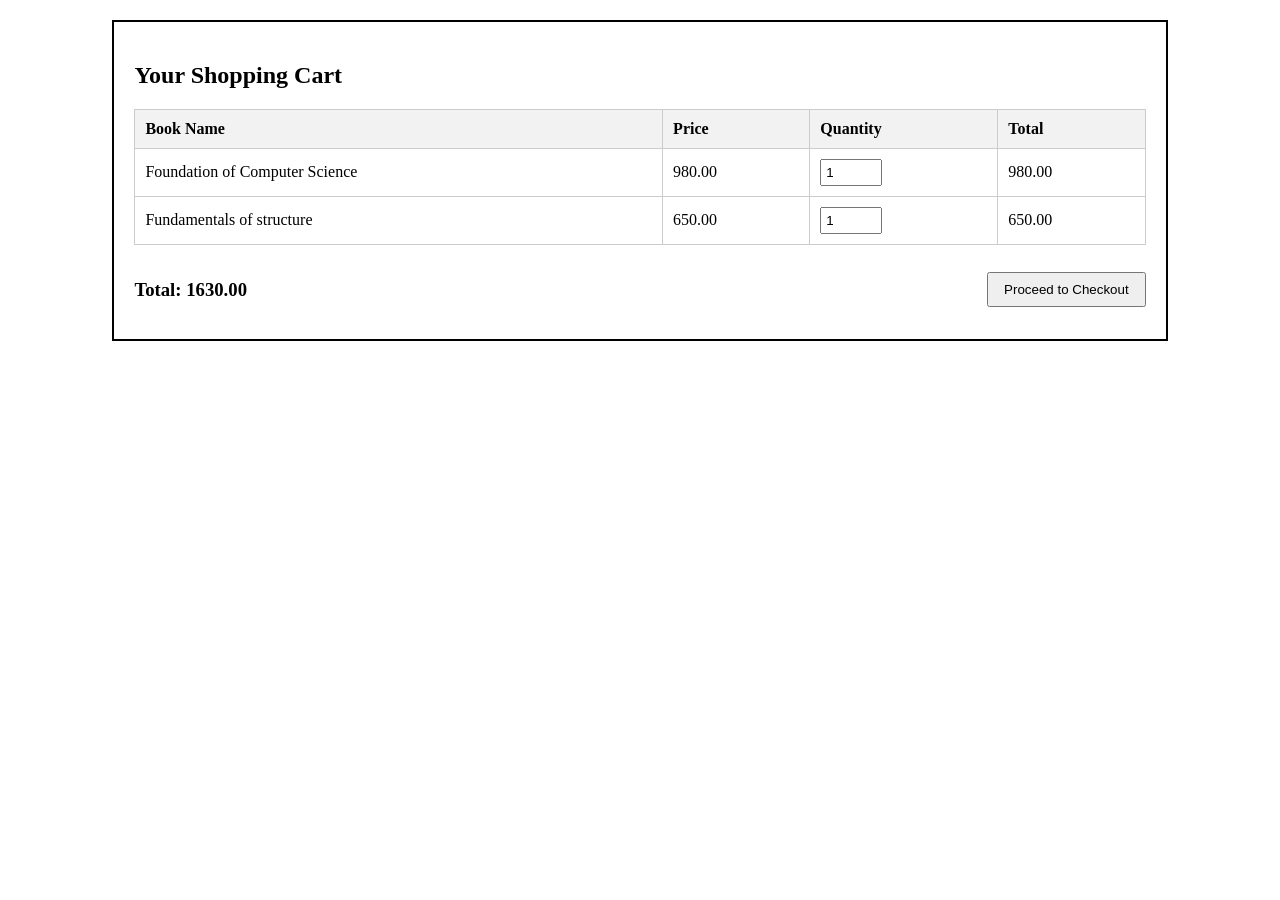
<file: cart.html>
<!DOCTYPE html>
<html lang="en">
<head>
    <meta charset="UTF-8">
    <meta name="viewport" content="width=device-width, initial-scale=1.0">
    <title>cart</title>
    <style>
        .cart {
        width: 80%;
        margin: 20px auto;
        padding: 20px;
        border: 2px solid #000; 
        }    
        table {
            width: 100%;
            border-collapse: collapse;
            margin-top: 15px;
        }
        th, td {
            border: 1px solid #ccc;
            padding: 10px;
            text-align: left;
        }
        th {
            background-color: #f2f2f2;
        }    
        input[type="number"] {
            width: 50px;
            padding: 4px;
        }
        .cart_total {
            margin-top: 15px;
            display: flex;
            justify-content: space-between;
            align-items: center;
        }
        .cart_total button {
            padding: 8px 15px;
            cursor: pointer;
        }
    </style>
</head>
<body>
    <div class="cart">
        <h2>Your Shopping Cart</h2>
        <div class="cart_box">
            <table>
                <tr>
                    <th>Book Name</th>
                    <th>Price</th>
                    <th>Quantity</th>
                    <th>Total</th>
                </tr>
                <tr>
                    <td>Foundation of Computer Science</td>
                    <td>980.00</td>
                    <td><input type="number" value="1" min="1"></td>
                    <td>980.00</td>
                </tr>
                <tr>
                    <td>Fundamentals of structure</td>
                    <td>650.00</td>
                    <td><input type="number" value="1" min="1"></td>
                    <td>650.00</td>
                </tr>
                <!-- Add more rows for additional books in the cart -->
            </table>
            <div class="cart_total">
                <h3>Total: 1630.00</h3>
                <button>Proceed to Checkout</button>
            </div>
        </div>
    </div>

    
</body>
</html>
</file>
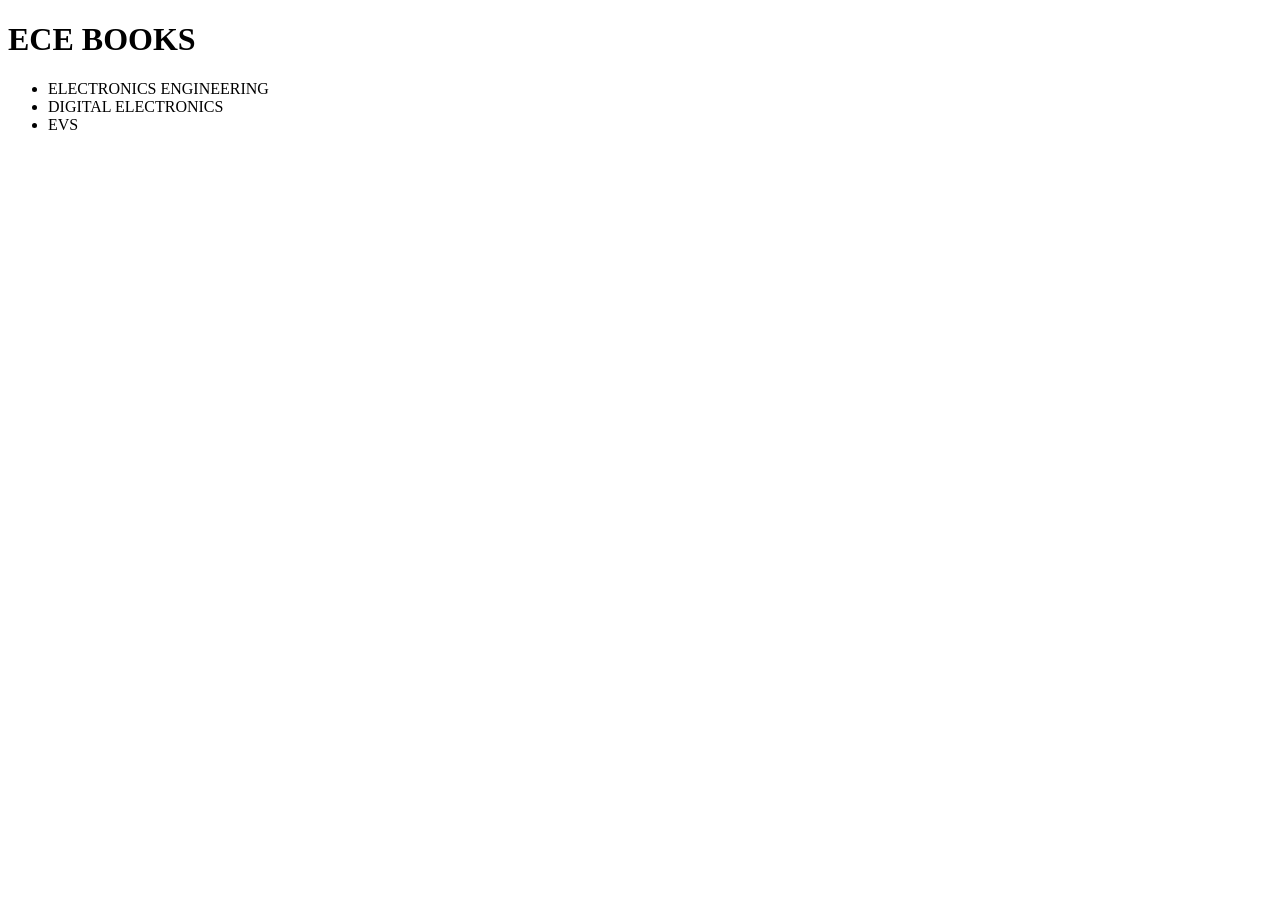
<file: ece.html>
<!DOCTYPE html>
<html lang="en">
<head>
    <meta charset="UTF-8">
    <meta name="viewport" content="width=device-width, initial-scale=1.0">
    <title>ECE</title>
</head>
<body>
    <h1>ECE BOOKS</h1>
<ul>
    <li>ELECTRONICS ENGINEERING</li>
    <li>DIGITAL ELECTRONICS</li>
    <li>EVS</li>
</ul>
</body>
</html>
</file>
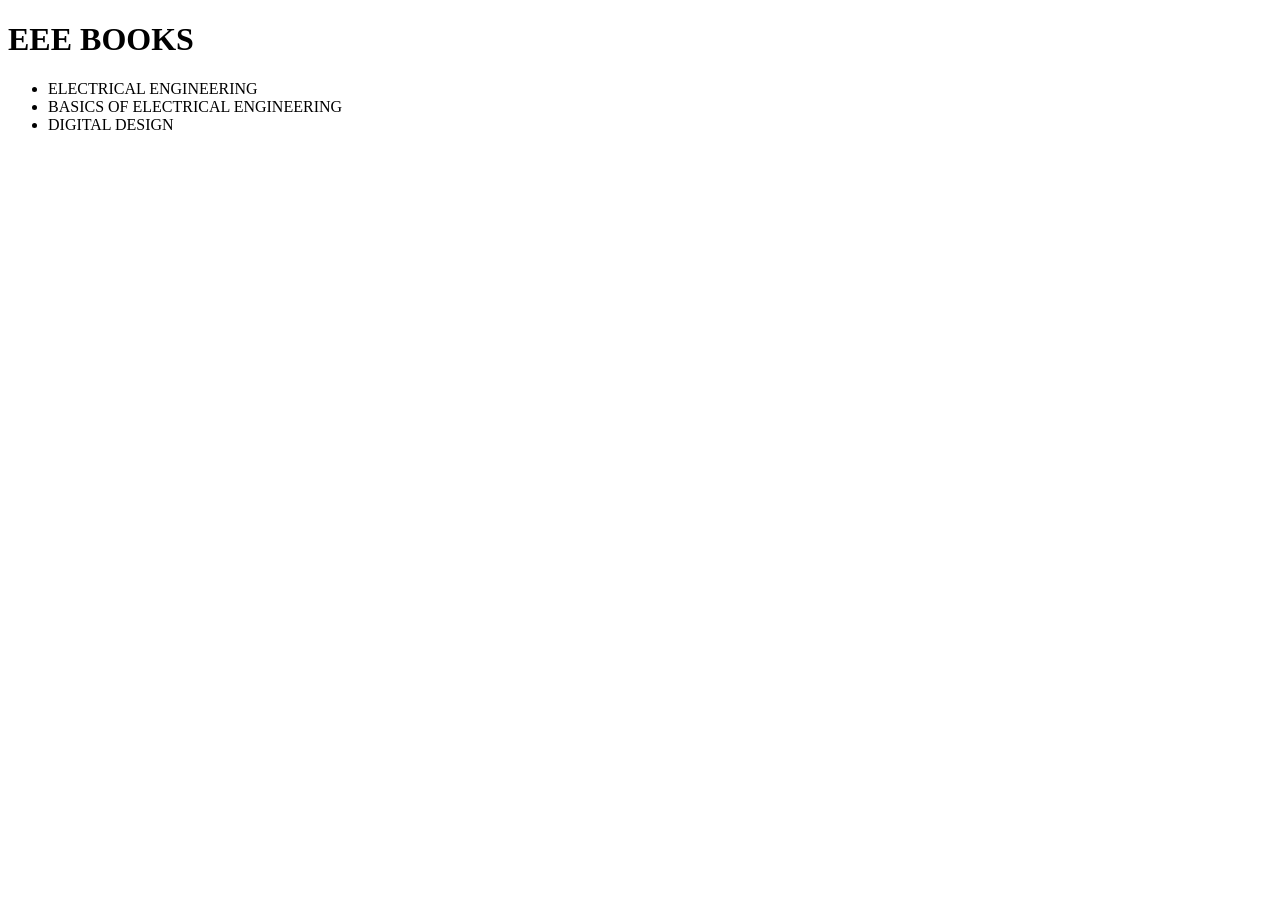
<file: eee.html>
<!DOCTYPE html>
<html lang="en">
<head>
    <meta charset="UTF-8">
    <meta name="viewport" content="width=device-width, initial-scale=1.0">
    <title>EEE</title>
</head>
<body>
    <h1> EEE BOOKS</h1>
<ul>
    <li>ELECTRICAL ENGINEERING</li>
    <li>BASICS OF ELECTRICAL ENGINEERING</li>
    <li>DIGITAL DESIGN</li>
</ul>
</body>
</html>
</file>
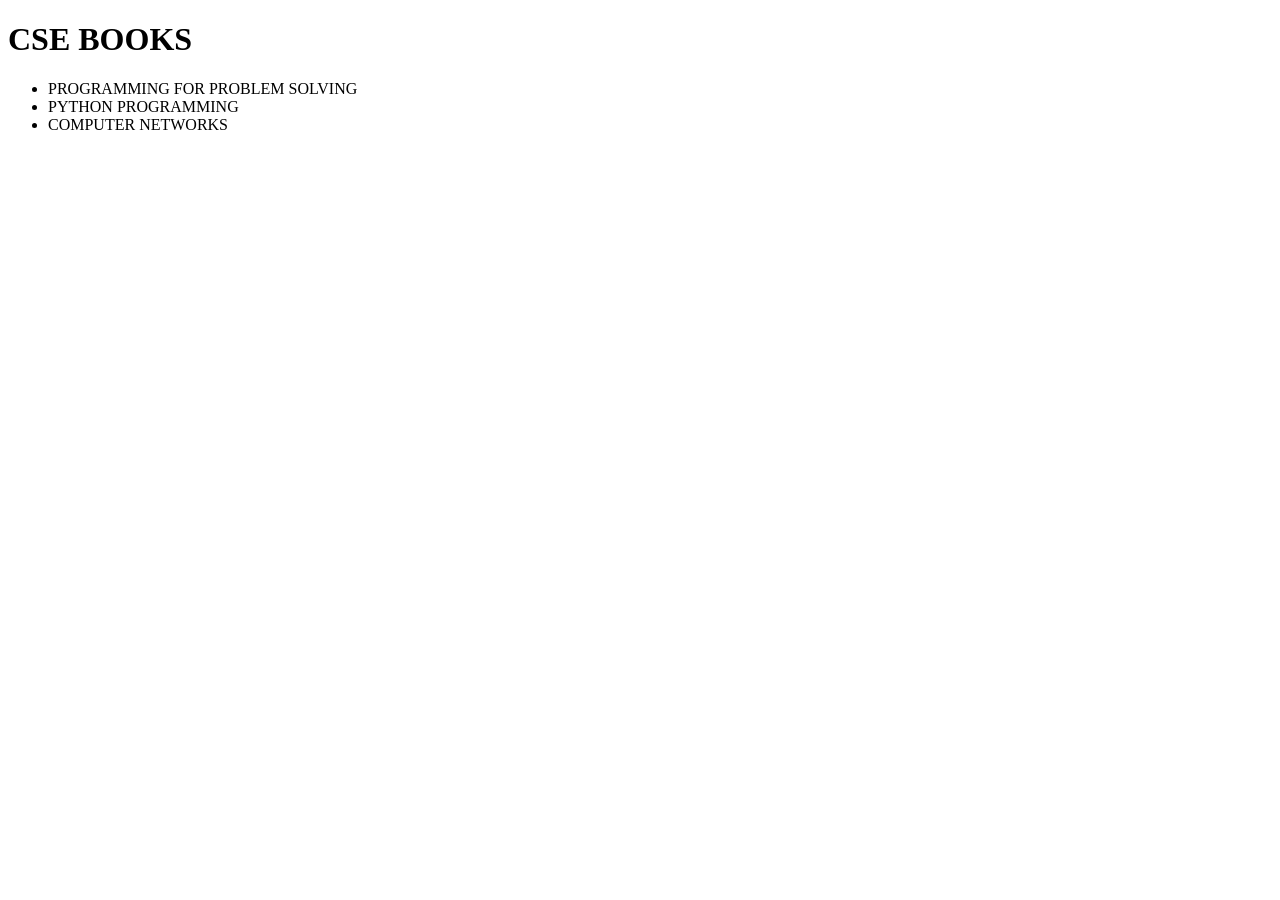
<file: ese.html>
<!DOCTYPE html>
<html lang="en">
<head>
    <meta charset="UTF-8">
    <meta name="viewport" content="width=device-width, initial-scale=1.0">
    <title>CSE</title>
</head>
<body>
    <h1> CSE BOOKS</h1>
<ul>
    <li>PROGRAMMING FOR PROBLEM SOLVING</li>
    <li>PYTHON PROGRAMMING</li>
    <li>COMPUTER NETWORKS</li>
</ul>
</body>
</html>
</file>
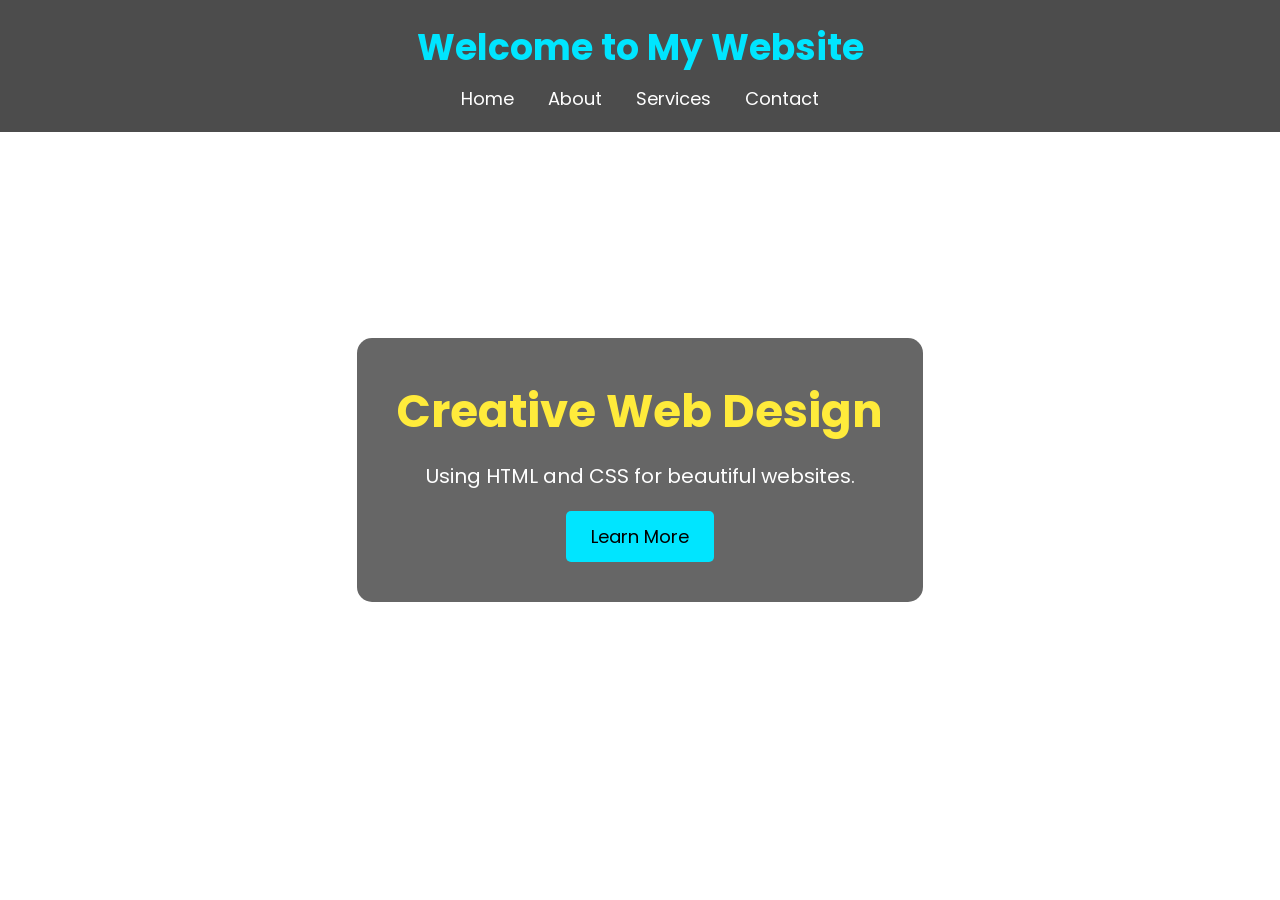
<file: experiment8.html>
<!DOCTYPE html>
<html>
<head>
    <title>My Stylish Web Page</title>
    <style>
        @import url('https://fonts.googleapis.com/css2?family=Poppins:wght@300;400;600&display=swap');

        *{
            margin:0;
            padding:0;
            box-sizing:border-box;
            font-family:'Poppins', sans-serif;
        }

        body{
            background-image:url('https://images.unsplash.com/photo-1506744038136-46273834b3fb');
            background-size:cover;
            background-position:center;
            background-attachment:fixed;
            color:white;
        }

        header{
            background:rgba(0,0,0,0.7);
            padding:20px;
            text-align:center;
        }

        header h1{
            color:#00e5ff;
            margin-bottom:10px;
            font-size:36px;
        }

        nav a{
            text-decoration:none;
            color:white;
            margin:0 15px;
            font-size:18px;
 
        }

        nav a:hover{
            color:#00e5ff;
        }

        .hero{
            height:75vh;
            display:flex;
            justify-content:center;
            align-items:center;
            text-align:center;
        }

        .content{
            background:rgba(0,0,0,0.6);
            padding:40px;
            border-radius:15px;
        }

        .content h2{
            font-size:45px;
            color:#ffeb3b;
        }

        .content p{
            margin-top:15px;
            font-size:20px;
        }

        button{
            margin-top:20px;
            padding:12px 25px;
            border:none;
            background:#00e5ff;
            color:black;
            font-size:18px;
            border-radius:5px;
            cursor:pointer;
        }

        button:hover{
            background:#ffeb3b;
        }
    
    </style>
    <link rel="stylesheet" href="style.css">
</head>
<body>

    <header>
        <h1>Welcome to My Website</h1>
        <nav>
            <a href="#">Home</a>
            <a href="#">About</a>
            <a href="#">Services</a>
            <a href="#">Contact</a>
        </nav>
    </header>

    <section class="hero">
        <div class="content">
            <h2>Creative Web Design</h2>
            <p>Using HTML and CSS for beautiful websites.</p>
            <button>Learn More</button>
        </div>
    </section>

    

</body>
</html>
</file>
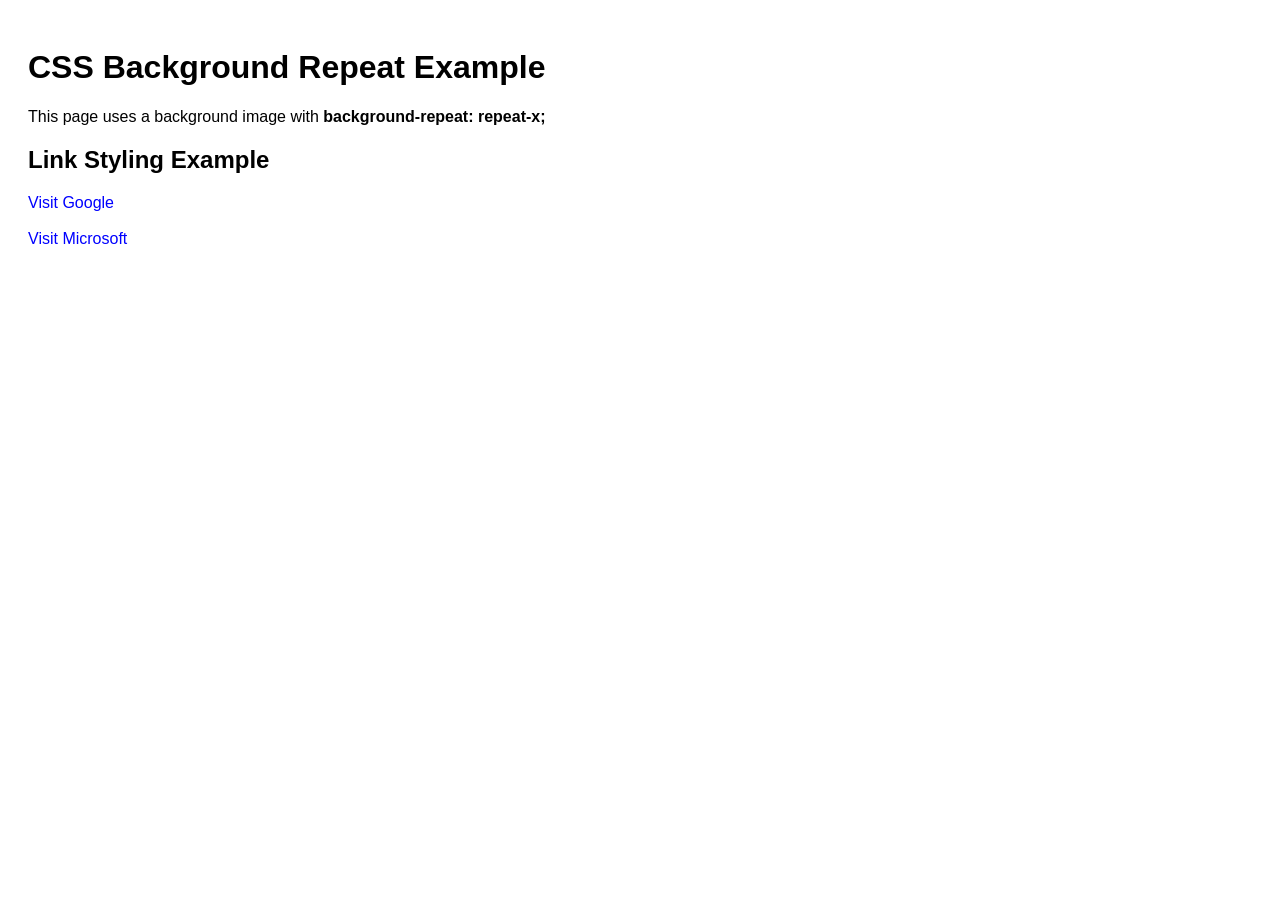
<file: experiment9.html>
<!DOCTYPE html>
<html>
<head>
    <title>Background Repeat and Link Styles</title>

    <style>
        body {
            background-image: url("https://via.placeholder.com/100");
            background-repeat: repeat-x; 
            font-family: Arial, sans-serif;
            padding: 20px;
        }
        a:link {
            color: blue;
            text-decoration: none;
        }
        a:visited {
            color: purple;
        }
        a:hover {
            color: red;
            text-decoration: underline;
        }
        a:active {
            color: green;
        }
    </style>
</head>

<body>

    <h1>CSS Background Repeat Example</h1>

    <p>
        This page uses a background image with
        <strong>background-repeat: repeat-x;</strong>
    </p>

    <h2>Link Styling Example</h2>

    <a href="https://www.google.com" target="_blank">
        Visit Google
    </a>

    <br><br>

    <a href="https://www.microsoft.com" target="_blank">
        Visit Microsoft
    </a>

</body>
</html>
</file>
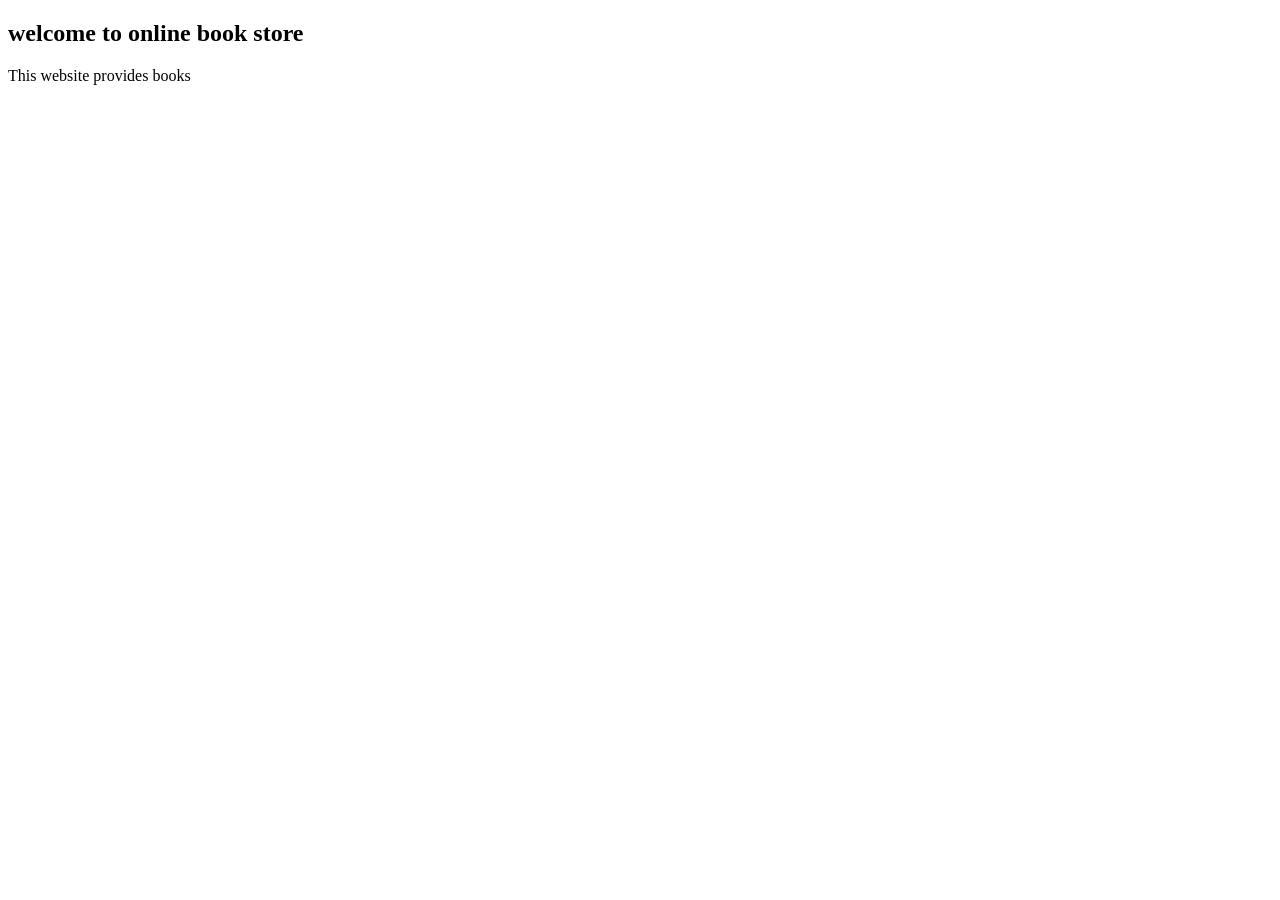
<file: home.html>
<!DOCTYPE html>
<html lang="en">
<head>
    <meta charset="UTF-8">
    <meta name="viewport" content="width=device-width, initial-scale=1.0">
    <title>Document</title>
</head>
<body>
    <h2>welcome to online book store</h2>
    <p>This website provides books</p>
</body>
</html>
</file>
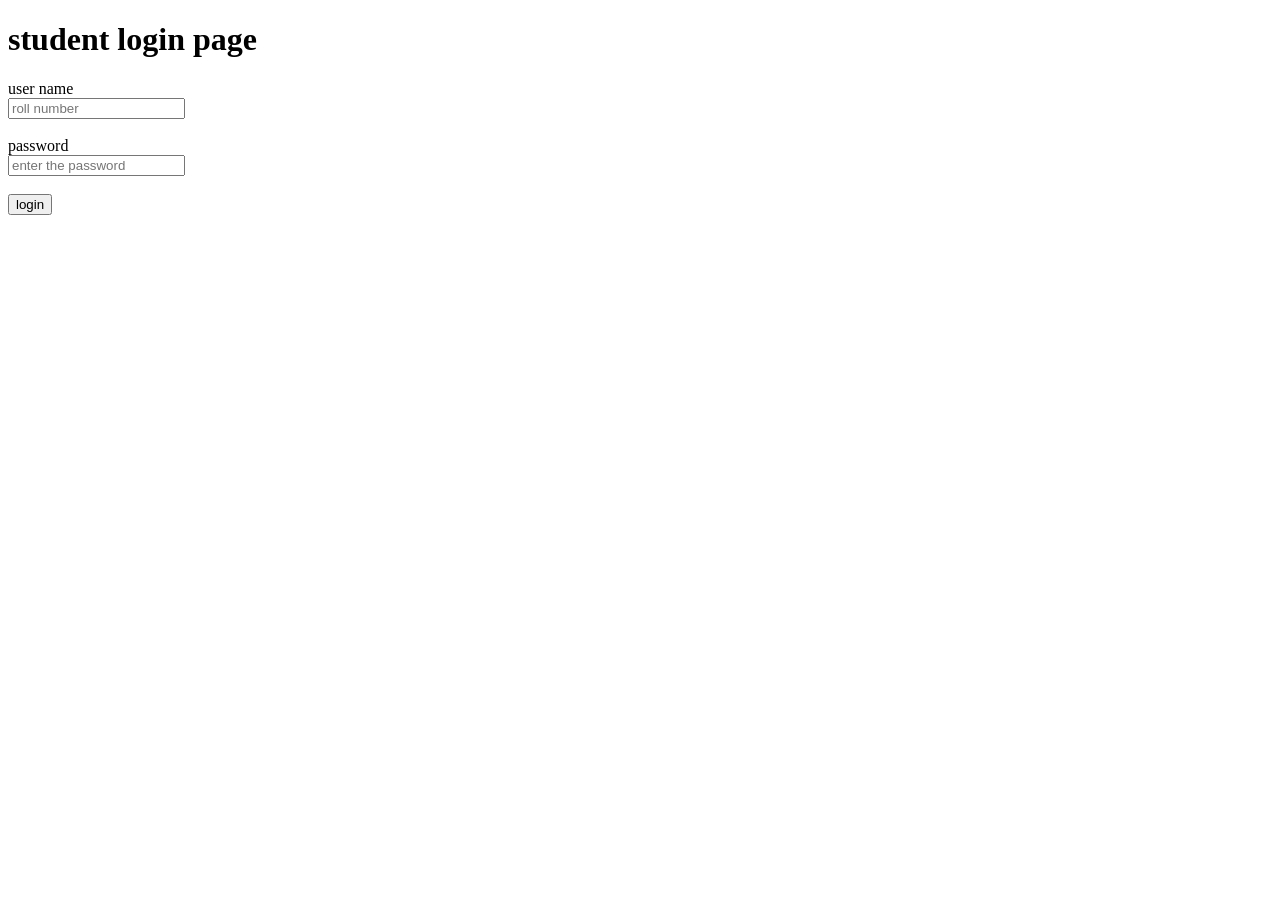
<file: login1.html>
<!DOCTYPE html>
<html>
    <head>
        <title> STUDENT LOGIN PAGE </title>
    </head>
    <body>
        <h1>student login page </h1>
        <form>
            <lable>user name </lable><br>
            <input type="text" placeholder="roll number "><br><br>
            <lable> password </lable><br>
            <input type="text" placeholder="enter the password"><br><br>

            <input type ="submit" value="login">
        </form>
    </body>
</html>
</file>
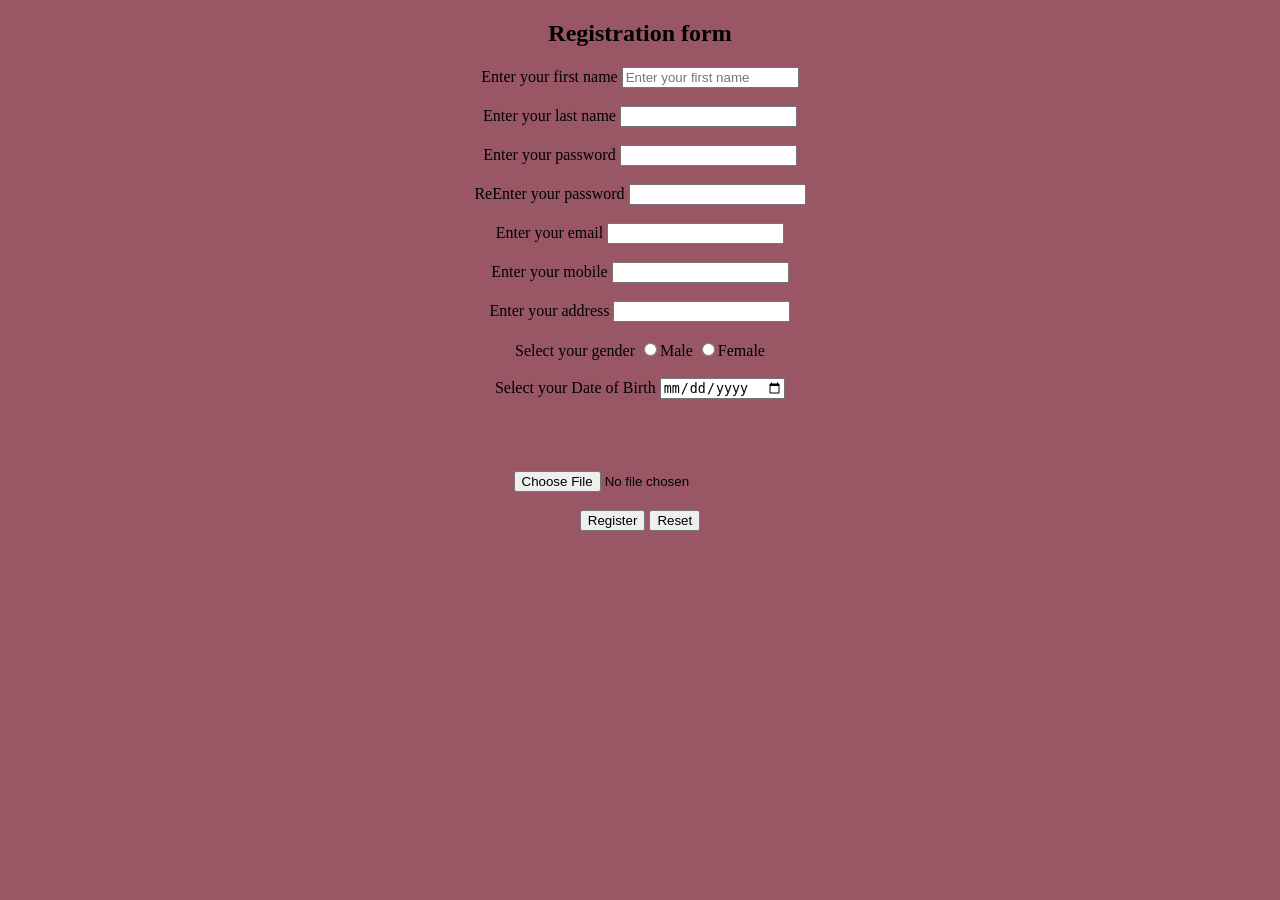
<file: regestration.html>
<!DOCTYPE html>
<html>
  <head>
    <title>Registration form </title>
      <style>body {
        background-color: rgb(153, 87, 102);}

    </style>
  
  
  </head>
  <body>
    <center><h2>Registration form </h2></center>
<center><form>
      <label>Enter your first name</label>
      <input type="text" name="name" id="name" placeholder="Enter your first name" value=""> <br><br>
      <label>Enter your last name</label>
      <input type="text" name="name" id="name" value=""><br><br>
      <label>Enter your password</label>
      <input type="password" name="password" id="password" value=""><br><br>
      <label>ReEnter your password</label>
      <input type="password" name="confirm" id="confirm" value=""><br><br>
      <label>Enter your email</label>
      <input type="email" name="email" id="email" value=""><br><br>
      <label>Enter your mobile</label>
      <input type="tel" name="mobile" id="mobile" value=""><br><br>
      <label>Enter your address </label>
      <input type="textarea" row="6" col="7" ></textarea><br><br>
      <label>Select your gender </label>
      <input type="radio" name="gender" id="male" value="male"><span>Male</span>
      <input type="radio" name="gender" id="female" value="female"><span>Female </span><br><br>
     
      <label>Select your Date of Birth</label>
      <input type="date" name="dob" id="dob" value=""><br><br>
      
      </select> <br><br><br>
      <input type="file" name="fileupload" id="fileupload" value="fileupload"><br><br>
      <input type="submit" name="submit" id="submit" value="Register">
      <input type="submit" name="reset" id="reset" value="Reset"></center>
      </form>
     </body>
</file>
<file: style.css>
.header{
    background-color: #e2ce50;
    height: 80px;
    font-weight: bold;
    font-size: 30px;
    
    display: flex;
    align-items: center; /*horizontally allign krta hai*/
}
.logo{
    width:100px;
    text-align: center;
    height:60px;

}
.name{
    text-align: center;
    flex: 1; /*fill the remaining gap */
}

.nav_add{
    font-size: 20px;
    background-color: #d59b28;
    height: 25px;
    font-weight: none;
    display: flex;
    flex: 1;
    justify-content: space-around;
    
}
.nav_add a{
    color: black;
    text-decoration: none;
    font-weight:bold;

}
.navbox{
    width: 100px;
    padding: 0px 10px;
}
.home{
    width: 50px;
    
}
/* .nav_re */
.main{
    display: flex;
    
    background-color: #e9de92;
    height: 500px;
    /* justify-content: space-between; */
    /* flex:1; */

}
.left{
    width:200px;
    border: 1px solid black;
    display: flex;
    flex-direction: column;
    /* justify-content: space-between; */

}
.left a{
    text-decoration: none;
    color:black;
}
.right{
    display: flex;
    flex-direction: column;
    flex:1;
    justify-content: center;
    border: 1px solid black;
    padding: 0px 10px;
}
.right iframe{
    height:100%;
    width:100%;
    border:none;
}
.logoimage{
    width:100%;
    height:100%;
    object-fit:cover;
}
.login_main_box{
    width:400px;
    height:500px;
    border:5px solid black;
    border-radius: 10px;
    background-color: #c6941f;
    /* top:100px; */
    /* left:500px; */
    margin-left:400px;
    /* position:center; */
}
.regis_main_box{
    width:600px;
    height:800px;
    border:5px solid black;
    border-radius: 10px;
    background-color: #c6941f;
    /* top:100px; */
    /* left:500px; */
    margin-left:400px;
    /* position:center; */
}
.logo_box{
    width:100%;
    height:100px;
    display: flex;
    justify-content: center;
    align-items: center;
    /* background-color: white; */
}
.login_logo{
    /* fit-content:cover; */
    width:110px;
    height:100%;
    /* padding:5px 50px; */
}
.login_main_box form{
    display: flex;
    flex-direction: column;
    justify-content: center;
    align-items: center;
}
.login_main_box form input{
    width:300px;
    height:30px;
    margin:10px 0px;
    border-radius: 5px;
    border:none;
    padding:5px 10px;
    font-size: 20px;
}
/* .regis_main_box form{
    display: flex;
    flex-direction: column;
    justify-content: center;
    align-items: center;
}*/
.regis_main_box form input{
    /* width:300px; */
    height:26px;
    margin:5px 0px;
    /* border-radius: 5px;
    border:none;
    padding:5px 10px;
    font-size: 20px; */
}
.catlog_box{
    border:2px solid black;
}
.book_box{
    display: flex;
    border:2px solid black;
    height:200px;
    gap:50px;
    justify-content: space-between;
    margin:20px 20px;
}
.book_img{
    object-fit: cover;
    width:240px;
    height:100%;
    
}
.book_img img{
    /* width:250px; */
    width:100%;
    height:100%;
}
.cart_box{
    width:200px;
    display:flex;
    align-items: center;
    justify-content: center;
}
.cart_box button{
    width:180px;
    height:30px;
    background-color: #7aba27;
    border:none;
    font-weight: bold;
    border-radius: 5px;
    cursor: pointer;
    font-size: 20px;
    
}
</file>
